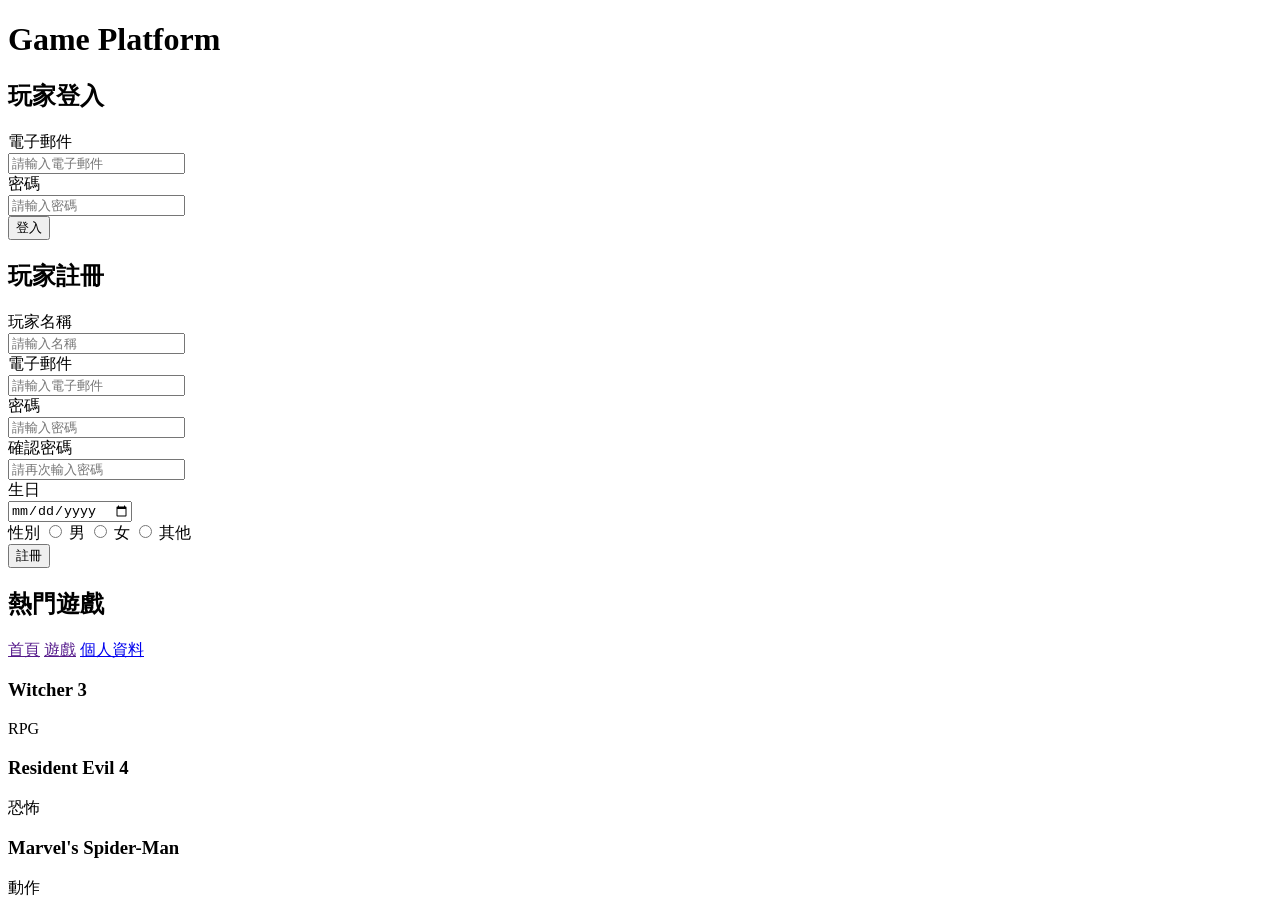
<file: index.html>
<!DOCTYPE html>
<html lang="zh-TW">
<head>
    <meta charset="UTF-8">
    <meta name="viewport" content="width=device-width, initial-scale=1.0">

    <title>GamePlatform</title>
    <script src="script.js" defer></script>
    <!--<link rel="stylesheet" href="style.css">-->
    
</head>

<body>

    <h1>Game Platform</h1>
    
    <div>
        <form id="loginForm">
            <h2>玩家登入</h2>
            <label>電子郵件</label><br>
            <input 
                type="email" 
                name="email"
                placeholder="請輸入電子郵件"
                required><br>

            <label>密碼</label><br>    
            <input 
                type="password" 
                name="password"
                placeholder="請輸入密碼"
                required><br>
            <button type="submit">登入</button>
        </form>
    </div>
    
    <div>
        <form id="registerForm">
            <h2>玩家註冊</h2>
            <label>玩家名稱</label><br>
            <input 
                type="text"
                name="playerName" 
                placeholder="請輸入名稱"
                required>
                <br>

            <label>電子郵件</label><br>
            <input 
                type="email"
                name="email" 
                placeholder="請輸入電子郵件"
                required>
                <br>

            <label>密碼</label><br>
            <input 
                type="password"
                name="password" 
                placeholder="請輸入密碼"
                required>
                <br>
            
            <label>確認密碼</label><br>
            <input 
                type="password"
                name="confirmPassword" 
                placeholder="請再次輸入密碼"
                required>
                <br>

            <label>生日</label><br>
            <input
                type="date"
                name="birthday"
                required>
                <br>

            <label>性別</label>
            <input 
                type="radio" 
                name="gender" 
                value="male">    
            <label>男</label>

            <input 
                type="radio" 
                name="gender" 
                value="female">
            <label>女</label>

            <input 
                type="radio" 
                name="gender" 
                value="other">
            <label>其他</label><br>
            <button type="submit">註冊</button>
        </form>
    </div>

    <h2>熱門遊戲</h2>
    
    <a href="">首頁</a>
    <a href="">遊戲</a>
    <a href="player.html">個人資料</a>

    <div class="game" id="witcher3">
        <h3>Witcher 3</h3>
        <p>RPG</p>
    </div>
    
    <div class="game" id="re4">
        <h3>Resident Evil 4</h3>
        <p>恐怖</p>
    </div>
    
    <div class="game" id="spiderman">
        <h3>Marvel's Spider-Man</h3>
        <p>動作</p>
    </div>
    

</body>

</html>
</file>
<file: css/player.css>
body{
    background-color: #512ccb;
    font-family: Arial, sans-serif;
    margin: 0;
    padding: 20px;
}


*{
    box-sizing: border-box;
}

section{
    background-color: white;
    padding: 25px;
    margin-bottom: 25px;
    border-radius: 10px;
}

h1{
    margin-top: 0;
    margin: 0 auto 10px;
    max-width: 1400px;
}

h2{
    border-bottom: 2px solid #ddd;
    padding-bottom: 10px;
    margin-top: 5px;
}

/*玩家資料區塊*/

.player-data{
    border: 1px solid #ddd;
    padding: 20px;
    margin-bottom: 20px;
    border-radius: 8px;
    box-sizing: border-box;
    box-shadow: 0 2px 8px rgba(0, 0, 0, 0.08);
}

.player-data p{
    margin: 10px 0;
    padding: 5px;
    background-color: #f8f8f8;
    border-radius: 8px;
}

.player-data p span:first-child{
    display: inline-block;
    font-weight: bold;
}

/*編輯玩家資料區塊*/

.edit-profile{
    display: none;
    margin: 15px 0;
    padding: 10px;
    background-color: #f8f8f8;
    border-radius: 8px;
}

.edit-profile label{
    display: inline-block;
    box-sizing: border-box;
    margin-bottom: 5px;
}

.edit-profile input:focus{
    border-color: #0018ca;
    outline: none;
}

.edit-profile input[type="password"],
.edit-profile input[type="email"],
.edit-profile input[type="date"]{
    width: 250px;
}

@media(max-width:768px){
    .edit-profile input[type="password"],
    .edit-profile input[type="email"],
    .edit-profile input[type="date"]{
        width: 100%;
    }
}

.basic-info button{
    margin-top: 5px;
    background-color: #333;
    color: white;
}

/*遊戲庫區塊*/

.game{
    border: 1px solid #9a7cff;
    padding: 15px;
    margin-bottom: 15px;
    border-radius: 8px;
    flex: 1 1 0;
    transition: transform 0.2s, box-shadow 0.2s;
    box-shadow: 0 8px 6px rgba(0, 0, 0, 0.1);
    box-sizing: border-box;
}

.game p{
    margin: 6px 0;
    color: #666;
    font-size: 15px;
}

.game img{
    width: 100%;
    aspect-ratio: 4/3;
    object-fit: contain;
    display:block;
    margin-bottom: 5px;
    border-radius: 5px;
}

.game h3{
    margin-top: 0;
    margin-bottom: 10px;
    font-size: 20px;
    min-height: 48px;
}

.game-list{
    display: flex;
    gap: 15px;
    align-items: stretch;
    margin-top: 20px;
}

@media(max-width:768px){
    .game-list{
        flex-wrap: nowrap;
        overflow-x: auto;
    }
    .game{
        flex: 0 0 250px;
    }
}

.game:hover{
    transform: translateY(-5px);
    box-shadow: 0 4px 12px rgba(0, 0, 0, 0.15);
}

.game .last-played{
    font-size: 14px;
    color: #184cbd;
}

/*帳戶設定*/

.security-settings form{
    margin-bottom: 20px;
    margin-top: 10px;
    padding-bottom: 20px;
    border-bottom: 1px solid #ddd;

}

.security-settings form:first-of-type label{
    display: inline-block;
    width: 80px;
}

.security-settings input[type="password"]{
    width: 250px;
}

.security-settings input[type="password"]:focus {
    border-color: #0018ca;
    outline: none;
}

.security-settings input[type="checkbox"] {
    margin-right: 8px;
    vertical-align: middle;
}

.security-settings button{
    margin-top: 5px;
    background-color: #333;
    color: white;
}

.security-settings h2 {
    margin-bottom: 20px;
}

.security-settings h3{
    margin-bottom: 10px;
}

.security-settings h3+ form label{
    display: block;
}

.security-settings label{
    display: block;
    margin: 2px 0;
}

/*主要畫面*/

.main-content{
    display: flex;
    gap: 20px;
    align-items: flex-start;
    max-width: 1400px;
    margin: 0 auto;
}

.left-side{
    flex: 7;
}

.right-side{
    flex: 3;
}

@media(max-width:768px){
    body{
        padding: 15px;
    }
    .main-content{
        flex-direction: column;
    }

    .left-side,
    .right-side{
        flex: none;
        width: 100%;
    }
}

input[type="text"],
input[type="email"],
input[type="password"],
input[type="date"]{
    padding: 8px;
    margin: 5px 0;
    border: 1px solid #ccc;
    border-radius: 5px;
}

button{
    padding:  8px 6px;
    border-radius: 5px;
    cursor: pointer;
}

button:hover{
    background-color: white;
    color: black;
}
</file>
